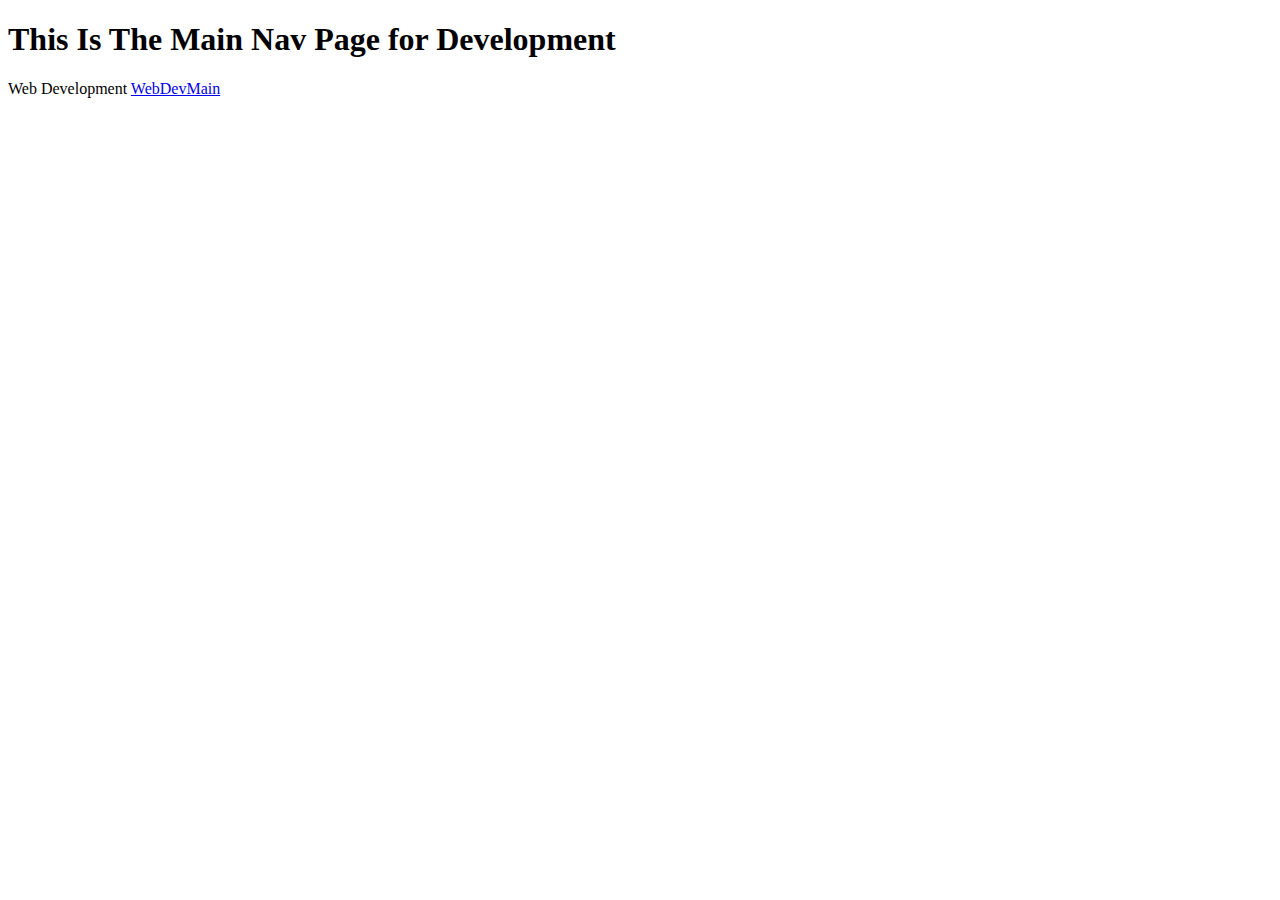
<file: DevPageMain.html>
<!DOCTYPE html>
<meta charset='utf-8'>
<html lang='en'>
  <head>
    <title>MAIN DEV NAV PAGE</title>
  </head>
  <body>
    <h1>This Is The Main Nav Page for Development</h1>
    <p1>Web Development <a href="WebDevMain.html" target="_blank">WebDevMain</a></p1>
  </body>
  </html>
</file>
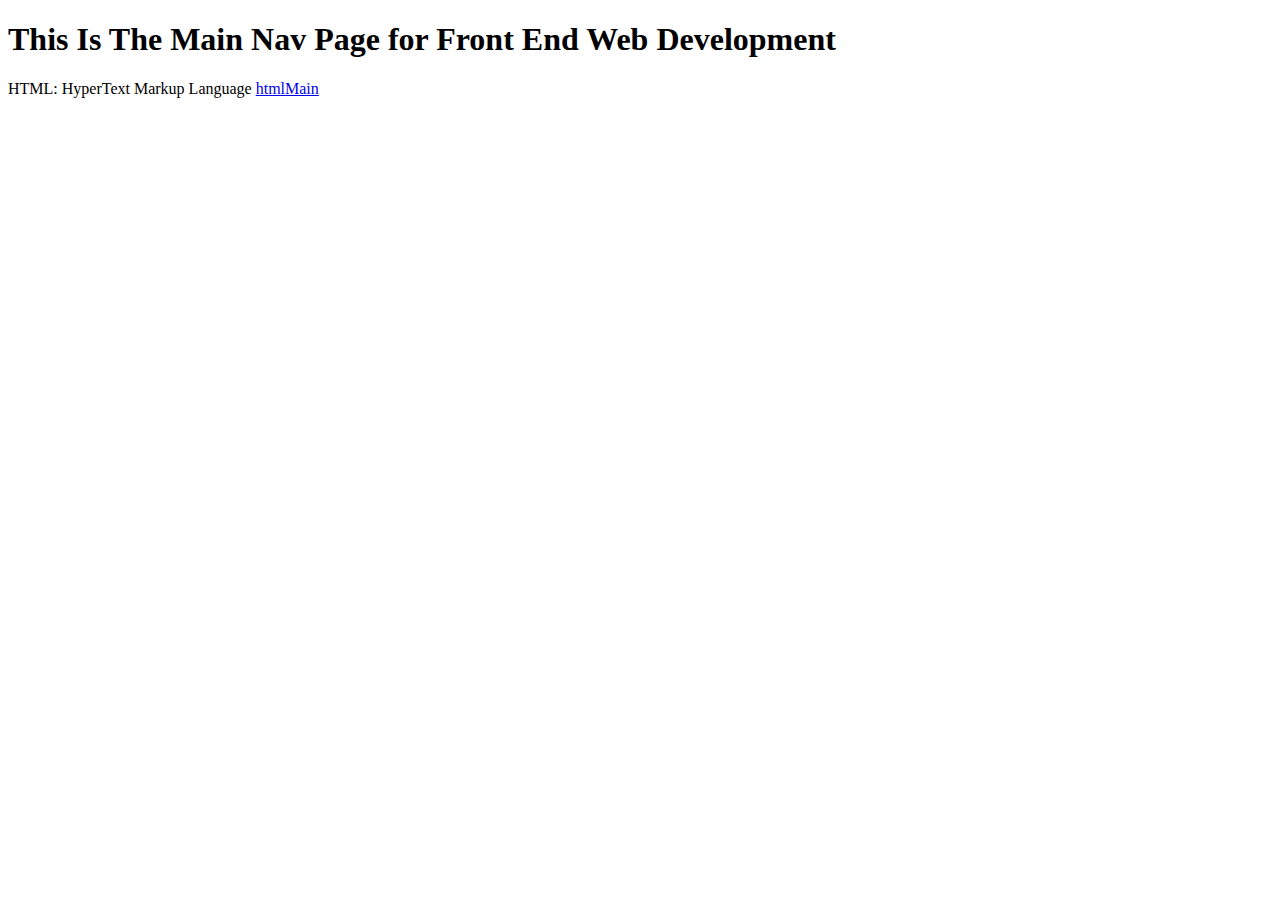
<file: FrontEndWebDevMain.html>
<!DOCTYPE html>
<meta charset='utf-8'>
<html lang='en'>
  <head>
    <title>MAIN FRONT END WEBDEV NAV PAGE</title>
  </head>
  <body>
    <h1>This Is The Main Nav Page for Front End Web Development</h1>
    <p1>HTML:  HyperText Markup Language <a href="htmlMain.html" target="_blank">htmlMain</a></p1>
  </body>
  </html>
</file>
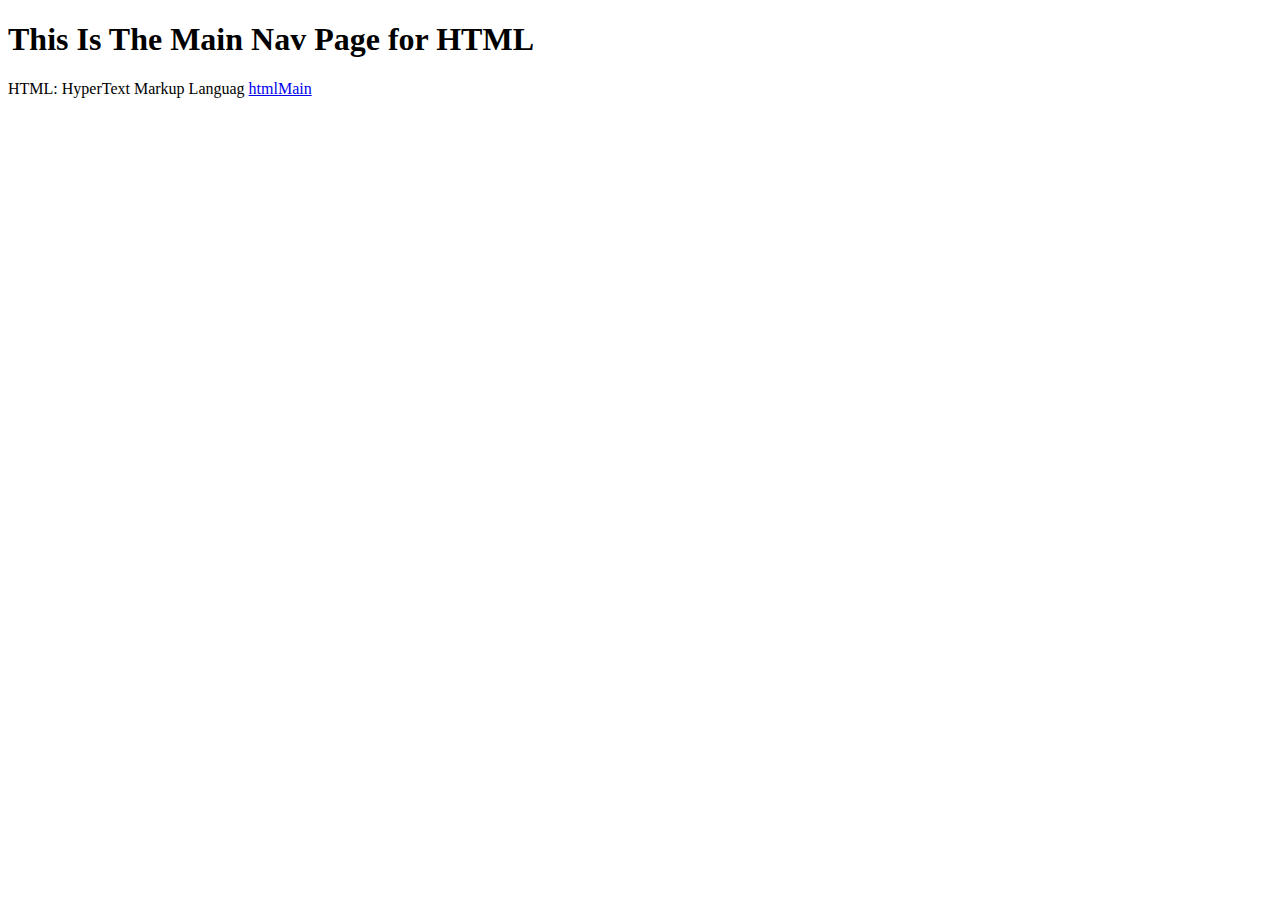
<file: htmlMain.html>
<!DOCTYPE html>
<meta charset='utf-8'>
<html lang='en'>
  <head>
    <title>MAIN HTML NAV PAGE</title>
  </head>
  <body>
    <h1>This Is The Main Nav Page for HTML</h1>
    <p1>HTML:  HyperText Markup Languag <a href="htmlMain.html" target="_blank">htmlMain</a></p1>
  </body>
  </html>
</file>
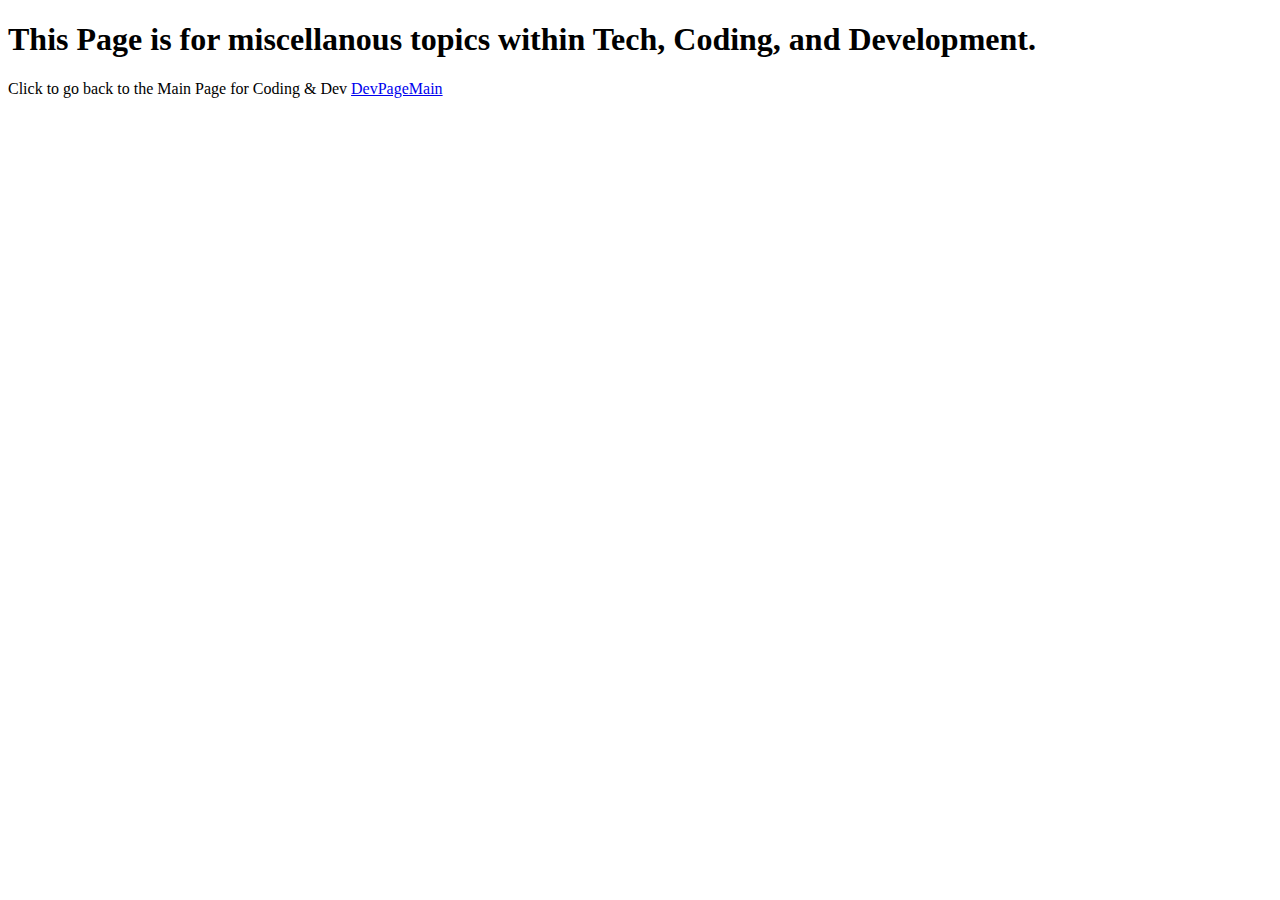
<file: MsicTechCodeDev.html>
<!DOCTYPE html>
<meta charset='utf-8'>
<html lang='en'>
  <head>
    <title>MAIN NAV PAGE</title>
  </head>
  <body>
    <h1>This Page is for miscellanous topics within Tech, Coding, and Development.</h1>
    <p1>Click to go back to the Main Page for Coding & Dev <a href="DevPageMain.html" target="_blank">DevPageMain</a></p1>
  </body>
  </html>
</file>
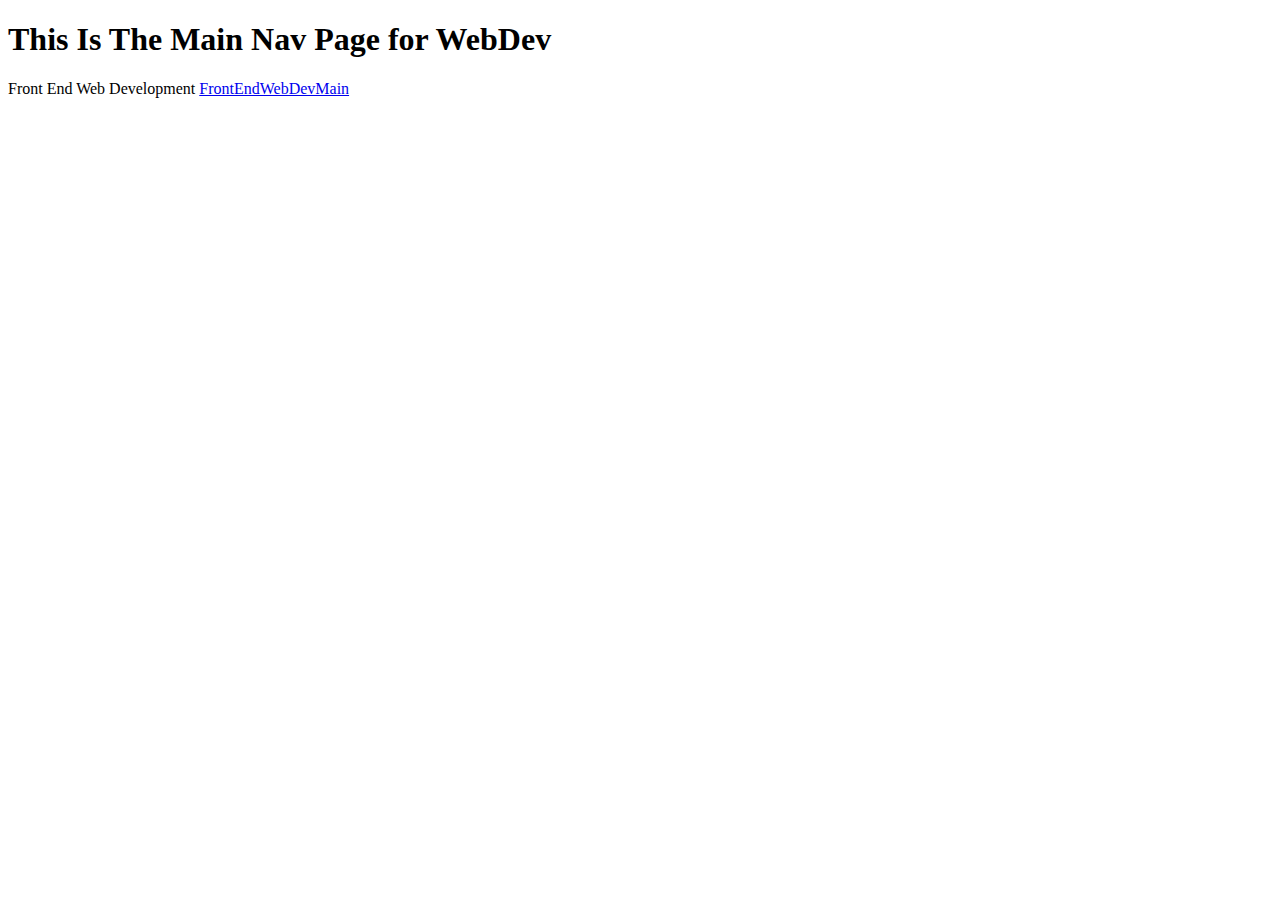
<file: WebDevMain.html>
<!DOCTYPE html>
<meta charset='utf-8'>
<html lang='en'>
  <head>
    <title>MAIN WEBDEV NAV PAGE</title>
  </head>
  <body>
    <h1>This Is The Main Nav Page for WebDev</h1>
    <p1>Front End Web Development <a href="FrontEndWebDevMain.html" target="_blank">FrontEndWebDevMain</a></p1>
  </body>
  </html>
</file>
